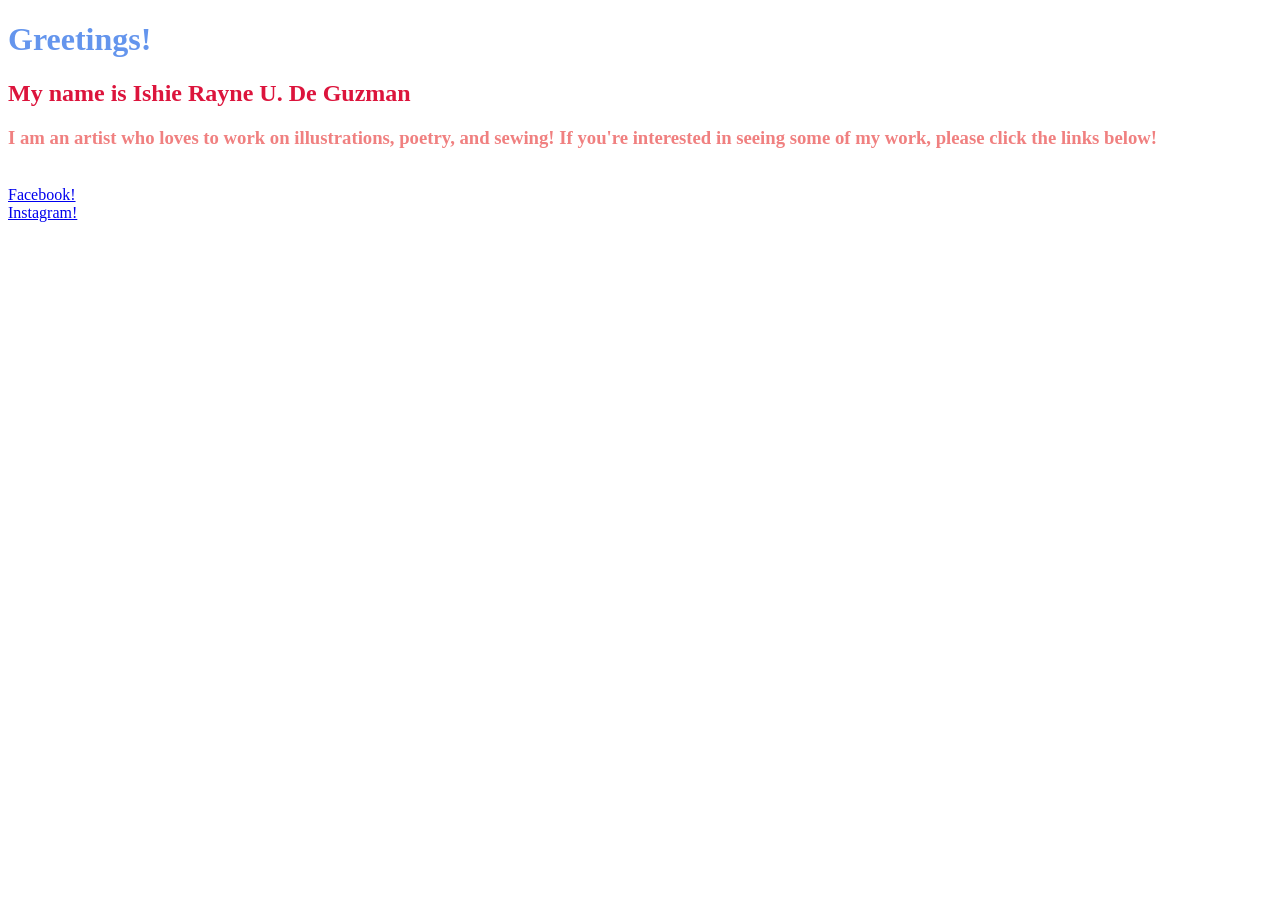
<file: LabAct_DeGuzman.html>
<!DOCTYPE html>
<html>

<style>
    .uwu {
        color: crimson;
    }

    .bading {
        color: lightcoral;
    }

    .bayot {
        color:cornflowerblue
    }
</style>

<body>
    <h1 class="bayot">Greetings! </h1>
    <h2 class="uwu">My name is Ishie Rayne U. De Guzman </h2>
<h3 class="bading">I am an artist who loves to work on illustrations, poetry, and sewing! If you're interested in seeing some of my work, please click the links below! </h3> 
<a href="https://www.facebook.com/Ulan.Sining">
<br>
Facebook!</a>
<br>
<a href="https://www.instagram.com/rainnn.rainn/">

Instagram!</a>

</body>
</html>
</file>
